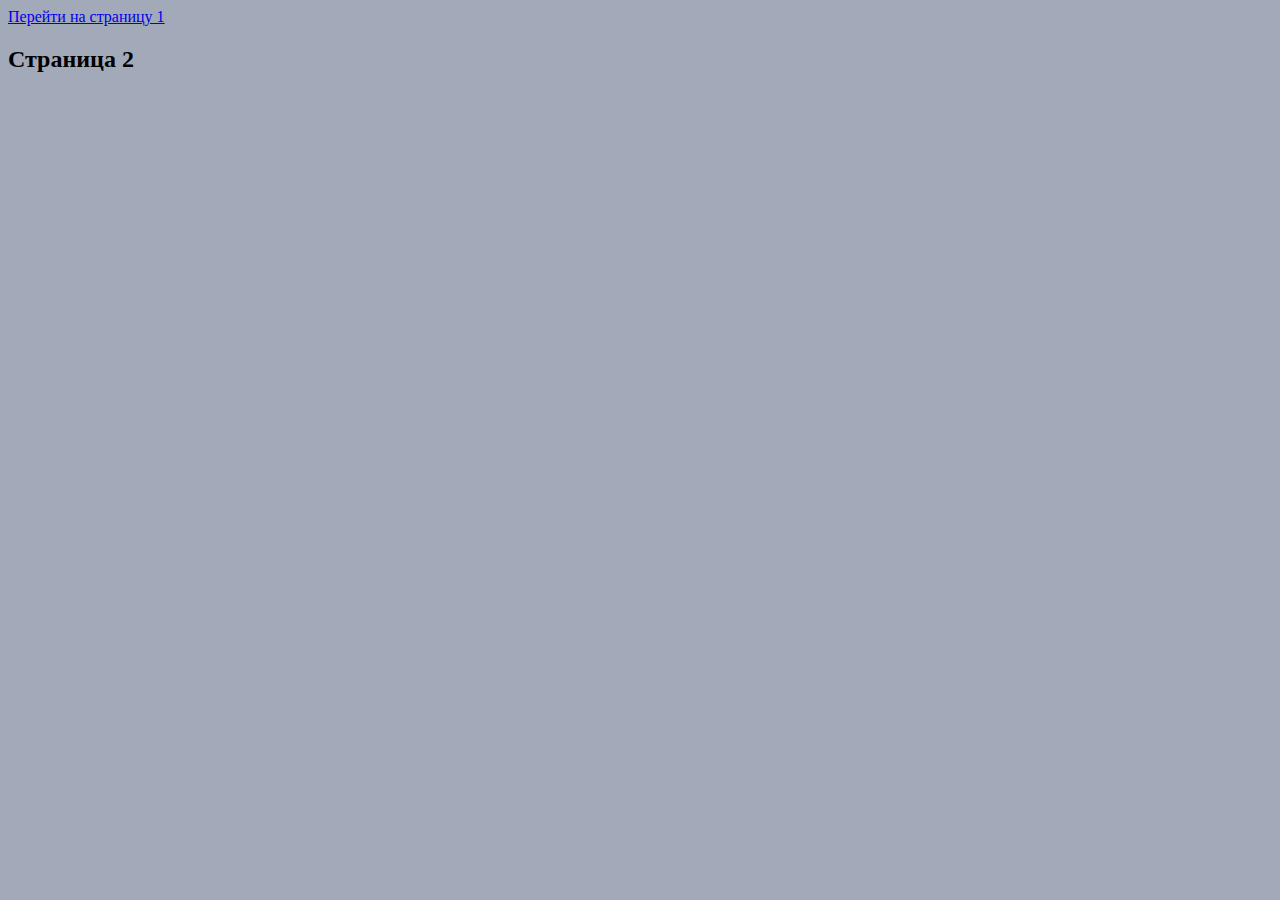
<file: page2.html>
<!DOCTYPE html>
<html lang="en">
<head>
    <meta charset="UTF-8">
    <title>Page 2</title>
    <link href="https://cdn.jsdelivr.net/npm/bootstrap@5.3.0/dist/css/bootstrap.min.css" rel="stylesheet" integrity="sha384-9ndCyUaIbzAi2FUVXJi0CjmCapSmO7SnpJef0486qhLnuZ2cdeRhO02iuK6FUUVM" crossorigin="anonymous">
</head>
<style>
    body {
    background-color: #A2A9B9;
    }
</style>
<body>
<a href="дз3.html" target="_blank">Перейти на страницу 1</a>
<h2>Страница 2</h2>

</body>
</html>
</file>
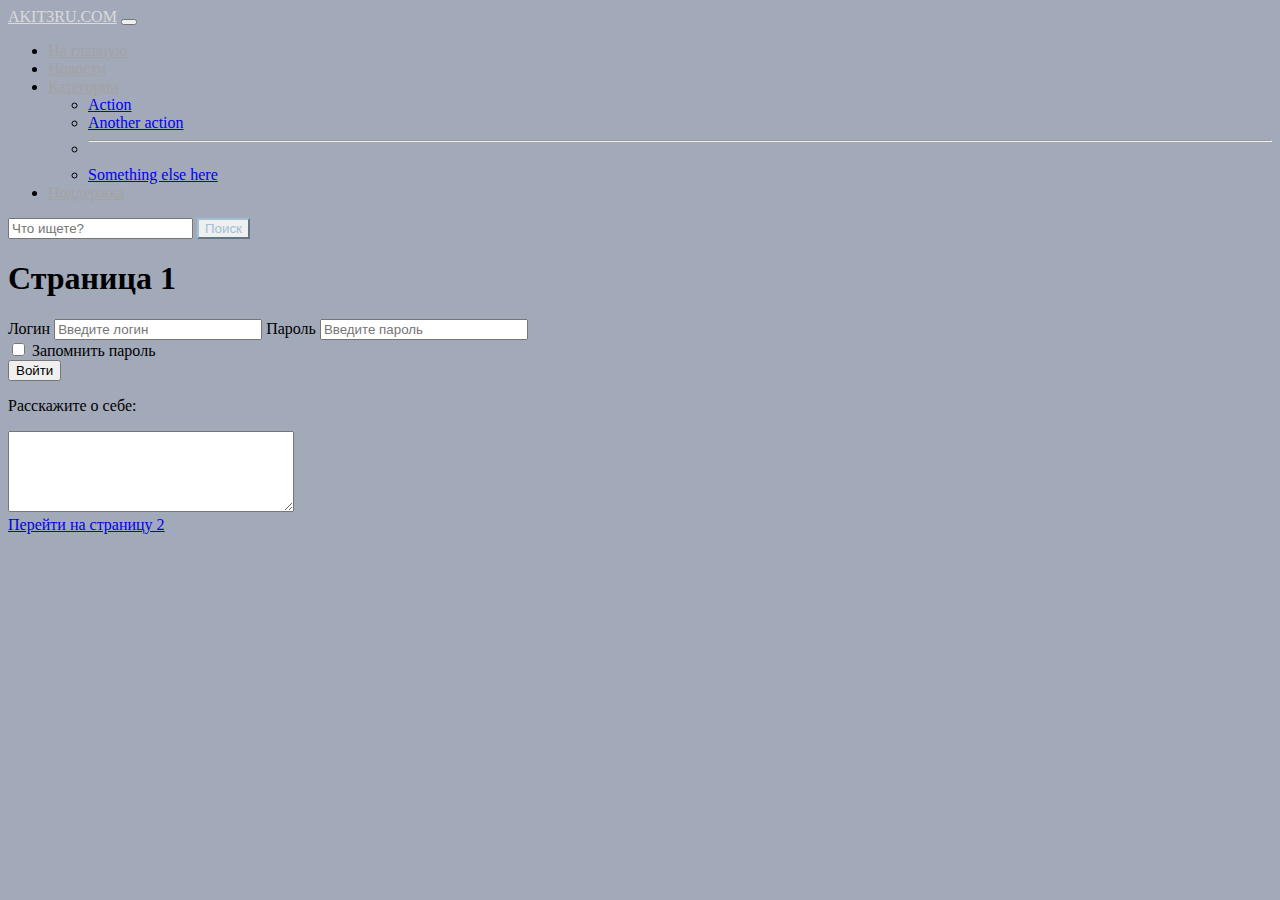
<file: дз3.html>
<!doctype html>
<html lang="en">
<head>
    <meta charset="UTF-8">
    <meta name="viewport"
          content="width=device-width, user-scalable=no, initial-scale=1.0, maximum-scale=1.0, minimum-scale=1.0">
    <meta http-equiv="X-UA-Compatible" content="ie=edge">
    <title>Page1</title>
    <link href="https://cdn.jsdelivr.net/npm/bootstrap@5.3.0/dist/css/bootstrap.min.css" rel="stylesheet" integrity="sha384-9ndCyUaIbzAi2FUVXJi0CjmCapSmO7SnpJef0486qhLnuZ2cdeRhO02iuK6FUUVM" crossorigin="anonymous">
</head>
<style>
    body {
    background-color: #A2A9B9;
    }
</style>
<body>
<nav class="navbar navbar-expand-lg navbar-light bg-dark">
  <div class="container-fluid">
    <a class="navbar-brand" href="#" style="color:#DBDBDB">AKIT3RU.COM</a>
    <button class="navbar-toggler" type="button" data-bs-toggle="collapse" data-bs-target="#navbarScroll" aria-controls="navbarScroll" aria-expanded="false" aria-label="Toggle navigation">
      <span class="navbar-toggler-icon"></span>
    </button>
    <div class="collapse navbar-collapse" id="navbarScroll">
      <ul class="navbar-nav me-auto my-2 my-lg-0 navbar-nav-scroll" style="--bs-scroll-height: 100px;">
        <li class="nav-item">
          <a class="nav-link active" aria-current="page" href="#" style="color:#A3A3A3">На главную</a>
        </li>
        <li class="nav-item">
          <a class="nav-link" href="#" style="color:#A3A3A3">Новости</a>
        </li>
        <li class="nav-item dropdown">
          <a class="nav-link dropdown-toggle" href="#" id="navbarScrollingDropdown" role="button" data-bs-toggle="dropdown" aria-expanded="false" style="color:#A3A3A3">
            Категории
          </a>
          <ul class="dropdown-menu" aria-labelledby="navbarScrollingDropdown">
            <li><a class="dropdown-item" href="#" >Action</a></li>
            <li><a class="dropdown-item" href="#">Another action</a></li>
            <li><hr class="dropdown-divider"></li>
            <li><a class="dropdown-item" href="#">Something else here</a></li>
          </ul>
        </li>
        <li class="nav-item">
          <a class="nav-link" href="#" style="color:#A3A3A3">Поддержка</a>
        </li>
      </ul>
      <form class="d-flex">
        <input class="form-control me-2" type="search" placeholder="Что ищете?" aria-label="Search">
        <button class="btn btn-outline-blue" style="color:#A0BFD9; border-color: #A0BFD9;" type="submit" >Поиск</button>
      </form>
    </div>
  </div>
</nav>
<h1>Страница 1</h1>
<form action="">
    <div class="position-relative">
        <div class="position-absolute top-0 start-50 translate-middle-x">
    <label for="field1">Логин</label>
    <input class="form-control" id="field1" type="text" placeholder="Введите логин" style="width: 200px;" >
    <label for="field2">Пароль</label>
    <input class="form-control" id="field2" type="password" placeholder="Введите пароль" style="width: 200px;">
    <div class="form-check">
  <input class="form-check-input" type="checkbox" value="" id="flexCheckDefault">
  <label class="form-check-label" for="flexCheckDefault">
    Запомнить пароль
  </label>
    </div>
    <button type="button" class="btn btn-dark">Войти</button>
            </div>
        </div>
    <p class="text-start">Расскажите о себе:</p>

<textarea
          rows="5" cols="33">
</textarea>

</form>
<a class="text-end" href="page2.html" target="_blank"> Перейти на страницу 2 </a>
</body>
</html>
</file>
